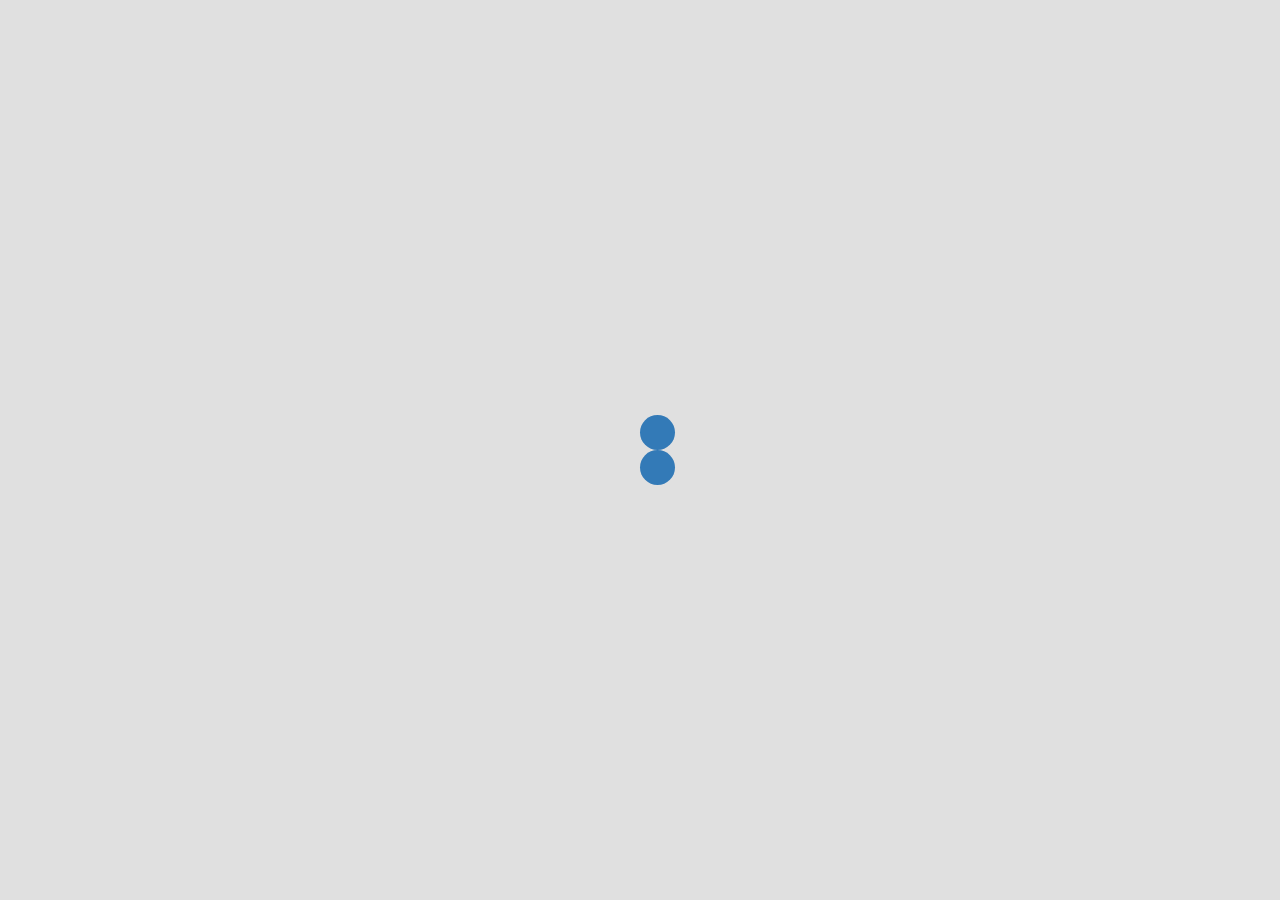
<file: indexprob.html>
<!DOCTYPE html>
<html lang="en">
<head>
    <meta charset="UTF-8">
    <title>css - учеба</title>
    
    <link rel="stylesheet" href="css/styletest.css">
    
</head>
<body>
    
    <div class="preloader">
  <div class="preloader__row">
    <div class="preloader__item"></div>
    <div class="preloader__item"></div>
  </div>
</div>

<span>Lorem ipsum dolor sit amet, consectetur adipisicing elit. Delectus deleniti sed iure omnis, maiores ratione beatae similique eveniet nulla, cupiditate fugit minima officiis. Non hic vitae excepturi fuga explicabo unde officia molestiae, esse veniam alias at, voluptatibus eligendi eos aperiam sed quas, error. Vel cumque distinctio itaque incidunt ex. Dolor omnis delectus quod nesciunt obcaecati ex dolorem earum reprehenderit! Eveniet debitis nostrum eos tenetur, consectetur labore mollitia, harum, itaque alias excepturi ullam. Quaerat voluptates odio ipsum adipisci obcaecati. Rem quas impedit sequi odio illum et quia nihil ex iste veniam corporis, sit veritatis, repellendus perspiciatis deserunt est laudantium temporibus sapiente dolores nobis labore. Possimus doloremque, sequi aliquid voluptatibus laudantium quaerat. Esse dolores aspernatur, amet quos modi cumque eos aliquam earum beatae nesciunt provident est distinctio repellendus aperiam, nemo molestias sequi doloremque ducimus quasi totam ipsa asperiores. Aliquid, dolore voluptatem dicta, necessitatibus ipsam similique, accusamus consequatur dolor perspiciatis explicabo adipisci, harum. Hic rem, adipisci voluptates iste. Eius debitis maiores, amet ullam tempora? Minus pariatur sed laborum praesentium sint rerum quos vero repudiandae totam quisquam quaerat tempore quam eaque, veniam itaque, voluptatem a reiciendis ipsam! Aspernatur harum, dolore laborum culpa, accusamus consequatur sint ipsum in architecto quas, corporis optio facere, nobis! Reiciendis perspiciatis similique ut, blanditiis rem culpa consequuntur amet. Fuga quaerat, inventore ab aliquid vel similique perferendis necessitatibus, placeat deserunt voluptate nam laborum explicabo iure esse quae, enim laudantium voluptatibus autem recusandae animi excepturi, voluptatem. Soluta, necessitatibus, esse. Expedita fugiat, quis. Perspiciatis ab deserunt perferendis tenetur voluptatibus magnam, atque sed sapiente recusandae! Id ea ratione amet cum vero sequi ad rem quibusdam necessitatibus incidunt molestias maiores deserunt voluptates, minus suscipit eum, blanditiis accusamus odit. Delectus eos ad reiciendis ullam dignissimos ut unde rerum magni, cum placeat consequatur veritatis autem a, maxime, quibusdam laudantium dolorem nemo! Pariatur harum magnam laudantium sequi, et?</span>
</body>
</html>
</file>
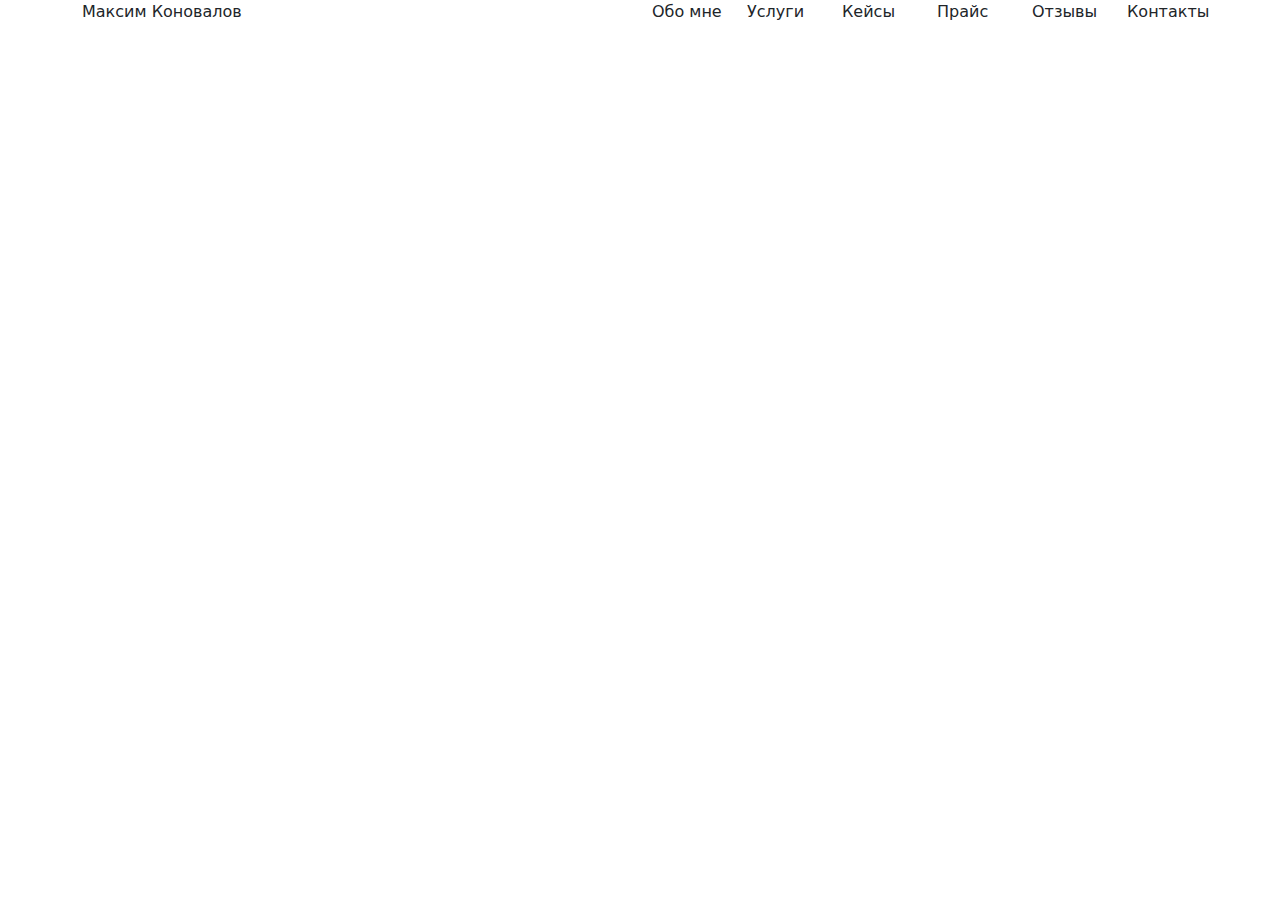
<file: test.html>
<!DOCTYPE html>
<html lang="en">
<head>
    <meta charset="UTF-8">
    <title>Document</title>
    <link rel="stylesheet" href="css/bootstrap.min.css">
    <link rel="stylesheet" href="css/styletest1.css">
       <meta name="viewport" content="width=device-width, initial-skale=1.0">

</head>
<body>
  <div class="container">
      <div class="row">
         <div class="col-2">Максим Коновалов</div>
         <div class="col-1 col-md-4"></div>

        
        
         <div class="col-1">Обо мне</div>
         <div class="col-1">Услуги</div>
         <div class="col-1">Кейсы</div>
         <div class="col-1">Прайс</div>
         <div class="col-1">Отзывы</div>
         <div class="col-1">Контакты</div>
          
      </div>
  </div>
    
    
    
    
 
</body>
</html>
</file>
<file: css/styletest.css>
@font-face {
    font-family: 'FranklinGot';
    src: url('../FranklinGothic-Medium.eot');
    src: url('FranklinGothic-Medium.eot?#iefix') format('embedded-opentype'),
        url('../FranklinGothic-Medium.woff2') format('woff2'),
        url('../FranklinGothic-Medium.woff') format('woff'),
        url('../FranklinGothic-Medium.ttf') format('truetype'),
        url('../FranklinGothic-Medium.svg#FranklinGothic-Medium') format('svg');
    font-weight: 500;
    font-style: normal;
    font-display: swap;
}

.preloader {
  /*фиксированное позиционирование*/
  position: fixed;
  /* координаты положения */
  left: 0;
  top: 0;
  right: 0;
  bottom: 0;
  /* фоновый цвет элемента */
  background: #e0e0e0;
  /* размещаем блок над всеми элементами на странице (это значение должно быть больше, чем у любого другого позиционированного элемента на странице) */
  z-index: 1001;
}

.preloader__row {
  position: relative;
  top: 50%;
  left: 50%;
  width: 70px;
  height: 70px;
  margin-top: -35px;
  margin-left: -35px;
  text-align: center;
  animation: preloader-rotate 2s infinite linear;
}

.preloader__item {
  position: absolute;
  display: inline-block;
  top: 0;
  background-color: #337ab7;
  border-radius: 100%;
  width: 35px;
  height: 35px;
  animation: preloader-bounce 2s infinite ease-in-out;
}

.preloader__item:last-child {
  top: auto;
  bottom: 0;
  animation-delay: -1s;
}

@keyframes preloader-rotate {
  100% {
    transform: rotate(360deg);
  }
}

@keyframes preloader-bounce {

  0%,
  100% {
    transform: scale(0);
  }

  50% {
    transform: scale(1);
  }
}

.loaded_hiding .preloader {
  transition: 0.3s opacity;
  opacity: 0;
}

.loaded .preloader {
  display: none;
}
</file>
<file: css/styletest1.css>
.red{
    color: red;
}
</file>
